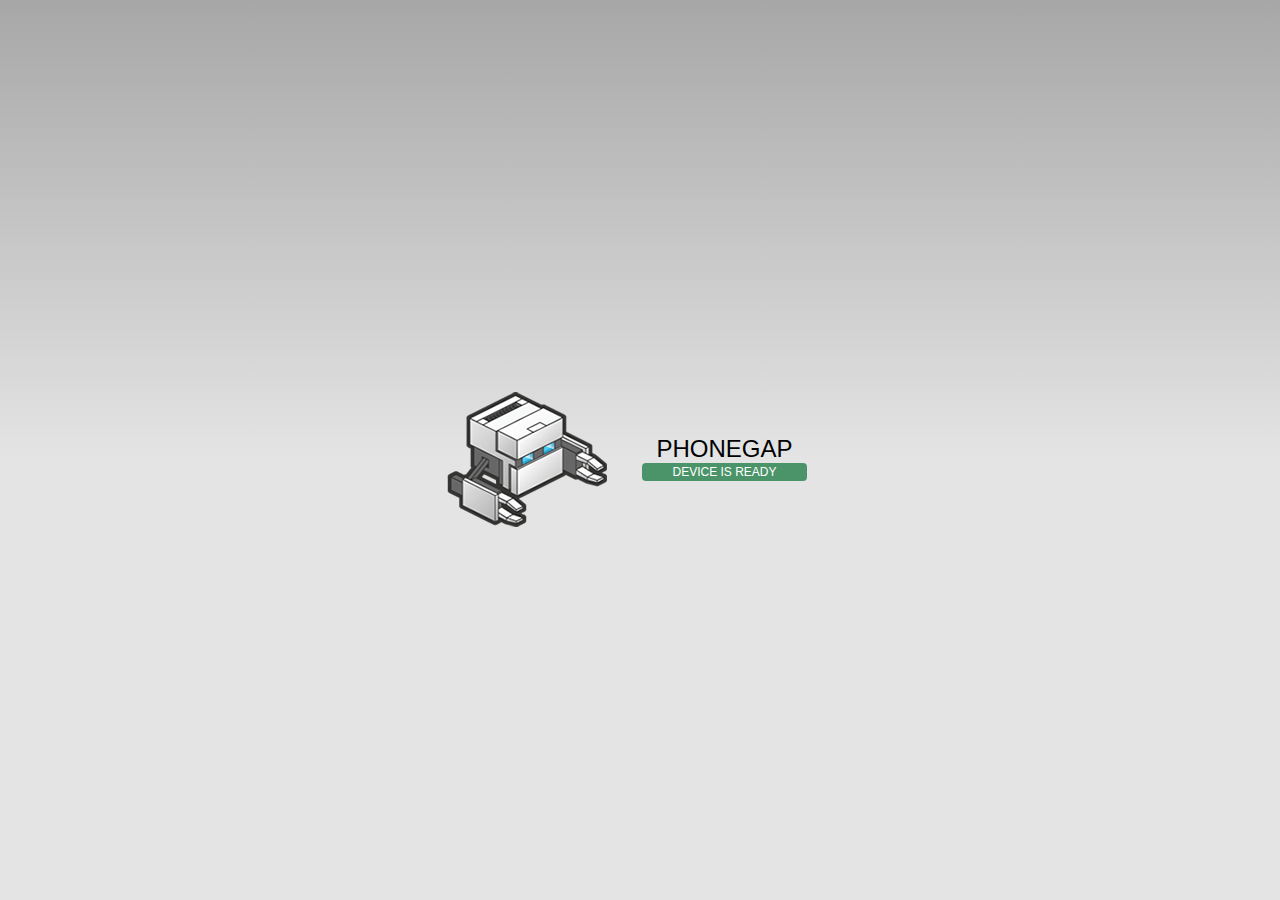
<file: platforms/browser/www/index.html>
<!DOCTYPE html>
<!--
    Copyright (c) 2012-2016 Adobe Systems Incorporated. All rights reserved.

    Licensed to the Apache Software Foundation (ASF) under one
    or more contributor license agreements.  See the NOTICE file
    distributed with this work for additional information
    regarding copyright ownership.  The ASF licenses this file
    to you under the Apache License, Version 2.0 (the
    "License"); you may not use this file except in compliance
    with the License.  You may obtain a copy of the License at

    http://www.apache.org/licenses/LICENSE-2.0

    Unless required by applicable law or agreed to in writing,
    software distributed under the License is distributed on an
    "AS IS" BASIS, WITHOUT WARRANTIES OR CONDITIONS OF ANY
     KIND, either express or implied.  See the License for the
    specific language governing permissions and limitations
    under the License.
-->
<html>

<head>
    <meta charset="utf-8" />
    <meta name="format-detection" content="telephone=no" />
    <meta name="msapplication-tap-highlight" content="no" />
    <meta name="viewport" content="user-scalable=no, initial-scale=1, maximum-scale=1, minimum-scale=1, width=device-width" />
    <!-- This is a wide open CSP declaration. To lock this down for production, see below. -->
    <meta http-equiv="Content-Security-Policy" content="default-src * 'unsafe-inline'; style-src 'self' 'unsafe-inline'; media-src *" />
    <!-- Good default declaration:
    * gap: is required only on iOS (when using UIWebView) and is needed for JS->native communication
    * https://ssl.gstatic.com is required only on Android and is needed for TalkBack to function properly
    * Disables use of eval() and inline scripts in order to mitigate risk of XSS vulnerabilities. To change this:
        * Enable inline JS: add 'unsafe-inline' to default-src
        * Enable eval(): add 'unsafe-eval' to default-src
    * Create your own at http://cspisawesome.com
    -->
    <!-- <meta http-equiv="Content-Security-Policy" content="default-src 'self' data: gap: 'unsafe-inline' https://ssl.gstatic.com; style-src 'self' 'unsafe-inline'; media-src *" /> -->

    <link rel="stylesheet" type="text/css" href="css/index.css" />
    <title>Hello World</title>
</head>

<body>
    <div class="app">
        <h1>PhoneGap</h1>
        <div id="deviceready" class="blink">
            <p class="event listening">Connecting to Device</p>
            <p class="event received">Device is Ready</p>
        </div>
    </div>
    <script type="text/javascript" src="cordova.js"></script>
    <script type="text/javascript" src="js/index.js"></script>
    <script type="text/javascript">
        app.initialize();
    </script>
</body>

</html>
</file>
<file: platforms/browser/www/css/index.css>
/*
 * Licensed to the Apache Software Foundation (ASF) under one
 * or more contributor license agreements.  See the NOTICE file
 * distributed with this work for additional information
 * regarding copyright ownership.  The ASF licenses this file
 * to you under the Apache License, Version 2.0 (the
 * "License"); you may not use this file except in compliance
 * with the License.  You may obtain a copy of the License at
 *
 * http://www.apache.org/licenses/LICENSE-2.0
 *
 * Unless required by applicable law or agreed to in writing,
 * software distributed under the License is distributed on an
 * "AS IS" BASIS, WITHOUT WARRANTIES OR CONDITIONS OF ANY
 * KIND, either express or implied.  See the License for the
 * specific language governing permissions and limitations
 * under the License.
 */
* {
    -webkit-tap-highlight-color: rgba(0,0,0,0); /* make transparent link selection, adjust last value opacity 0 to 1.0 */
}

body {
    -webkit-touch-callout: none;                /* prevent callout to copy image, etc when tap to hold */
    -webkit-text-size-adjust: none;             /* prevent webkit from resizing text to fit */
    -webkit-user-select: none;                  /* prevent copy paste, to allow, change 'none' to 'text' */
    background-color:#E4E4E4;
    background-image:linear-gradient(top, #A7A7A7 0%, #E4E4E4 51%);
    background-image:-webkit-linear-gradient(top, #A7A7A7 0%, #E4E4E4 51%);
    background-image:-ms-linear-gradient(top, #A7A7A7 0%, #E4E4E4 51%);
    background-image:-webkit-gradient(
        linear,
        left top,
        left bottom,
        color-stop(0, #A7A7A7),
        color-stop(0.51, #E4E4E4)
    );
    background-attachment:fixed;
    font-family:'HelveticaNeue-Light', 'HelveticaNeue', Helvetica, Arial, sans-serif;
    font-size:12px;
    height:100%;
    margin:0px;
    padding:0px;
    text-transform:uppercase;
    width:100%;
}

/* Portrait layout (default) */
.app {
    background:url(../img/logo.png) no-repeat center top; /* 170px x 200px */
    position:absolute;             /* position in the center of the screen */
    left:50%;
    top:50%;
    height:50px;                   /* text area height */
    width:225px;                   /* text area width */
    text-align:center;
    padding:180px 0px 0px 0px;     /* image height is 200px (bottom 20px are overlapped with text) */
    margin:-115px 0px 0px -112px;  /* offset vertical: half of image height and text area height */
                                   /* offset horizontal: half of text area width */
}

/* Landscape layout (with min-width) */
@media screen and (min-aspect-ratio: 1/1) and (min-width:400px) {
    .app {
        background-position:left center;
        padding:75px 0px 75px 170px;  /* padding-top + padding-bottom + text area = image height */
        margin:-90px 0px 0px -198px;  /* offset vertical: half of image height */
                                      /* offset horizontal: half of image width and text area width */
    }
}

h1 {
    font-size:24px;
    font-weight:normal;
    margin:0px;
    overflow:visible;
    padding:0px;
    text-align:center;
}

.event {
    border-radius:4px;
    -webkit-border-radius:4px;
    color:#FFFFFF;
    font-size:12px;
    margin:0px 30px;
    padding:2px 0px;
}

.event.listening {
    background-color:#333333;
    display:block;
}

.event.received {
    background-color:#4B946A;
    display:none;
}

@keyframes fade {
    from { opacity: 1.0; }
    50% { opacity: 0.4; }
    to { opacity: 1.0; }
}
 
@-webkit-keyframes fade {
    from { opacity: 1.0; }
    50% { opacity: 0.4; }
    to { opacity: 1.0; }
}
 
.blink {
    animation:fade 3000ms infinite;
    -webkit-animation:fade 3000ms infinite;
}
</file>
